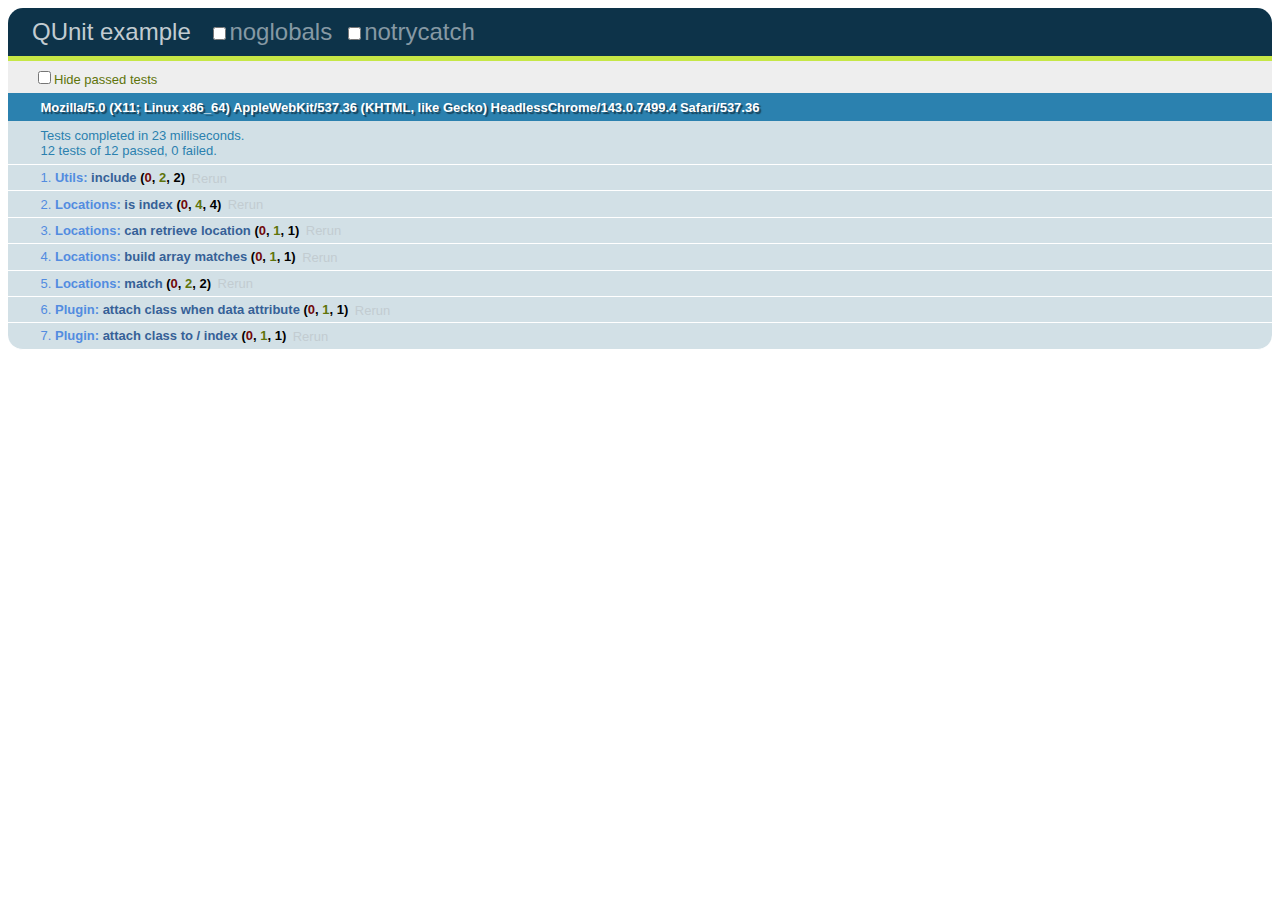
<file: test/index.html>
<!DOCTYPE HTML PUBLIC "-//W3C//DTD HTML 4.01 Transitional//EN"
                    "http://www.w3.org/TR/html4/loose.dtd">
<html>
<head>
  <script src="qunit/jquery.js"></script>
  <link rel="stylesheet" href="qunit/qunit.css" type="text/css" media="screen" />
  <script type="text/javascript" src="qunit/qunit.js"></script>
  <!-- Include your libs here -->
  <script type="text/javascript" src="../lib/jquery.markmenu.js"></script>
  <!-- Include here your test case script -->
  <script type="text/javascript" src="unit/test.js"></script>
</head>
<body>
 <h1 id="qunit-header">QUnit example</h1>
 <h2 id="qunit-banner"></h2>
 <div id="qunit-testrunner-toolbar"></div>
 <h2 id="qunit-userAgent"></h2>
 <ol id="qunit-tests"></ol>
 <div id="qunit-fixture">
   <ul id="index-menu">
     <li><a href="/" data-mark="/">Home</a><li>
     <li><a href="/" data-mark="">Home</a><li>
     <li><a href="/">Home</a><li>
   </ul>
   <ul id="data-menu">
     <li><a href="/" data-mark="/">Home</a><li>
     <li><a href="/projects/details.php" data-mark="projects">Projects</a><li>
     <li><a href="/about" data-mark="about">About</a><li>
   </ul>
 </div>
</body>
</html>
</file>
<file: test/qunit/qunit.css>
/**
 * QUnit v1.7.0pre - A JavaScript Unit Testing Framework
 *
 * http://docs.jquery.com/QUnit
 *
 * Copyright (c) 2012 John Resig, Jörn Zaefferer
 * Dual licensed under the MIT (MIT-LICENSE.txt)
 * or GPL (GPL-LICENSE.txt) licenses.
 * Pulled Live from Git Mon May  7 13:55:01 UTC 2012
 * Last Commit: 62dffbbcbb445850c159e57b0e04e08811b86e1e
 */

/** Font Family and Sizes */

#qunit-tests, #qunit-header, #qunit-banner, #qunit-testrunner-toolbar, #qunit-userAgent, #qunit-testresult {
	font-family: "Helvetica Neue Light", "HelveticaNeue-Light", "Helvetica Neue", Calibri, Helvetica, Arial, sans-serif;
}

#qunit-testrunner-toolbar, #qunit-userAgent, #qunit-testresult, #qunit-tests li { font-size: small; }
#qunit-tests { font-size: smaller; }


/** Resets */

#qunit-tests, #qunit-tests ol, #qunit-header, #qunit-banner, #qunit-userAgent, #qunit-testresult {
	margin: 0;
	padding: 0;
}


/** Header */

#qunit-header {
	padding: 0.5em 0 0.5em 1em;

	color: #8699a4;
	background-color: #0d3349;

	font-size: 1.5em;
	line-height: 1em;
	font-weight: normal;

	border-radius: 15px 15px 0 0;
	-moz-border-radius: 15px 15px 0 0;
	-webkit-border-top-right-radius: 15px;
	-webkit-border-top-left-radius: 15px;
}

#qunit-header a {
	text-decoration: none;
	color: #c2ccd1;
}

#qunit-header a:hover,
#qunit-header a:focus {
	color: #fff;
}

#qunit-header label {
	display: inline-block;
	padding-left: 0.5em;
}

#qunit-banner {
	height: 5px;
}

#qunit-testrunner-toolbar {
	padding: 0.5em 0 0.5em 2em;
	color: #5E740B;
	background-color: #eee;
}

#qunit-userAgent {
	padding: 0.5em 0 0.5em 2.5em;
	background-color: #2b81af;
	color: #fff;
	text-shadow: rgba(0, 0, 0, 0.5) 2px 2px 1px;
}


/** Tests: Pass/Fail */

#qunit-tests {
	list-style-position: inside;
}

#qunit-tests li {
	padding: 0.4em 0.5em 0.4em 2.5em;
	border-bottom: 1px solid #fff;
	list-style-position: inside;
}

#qunit-tests.hidepass li.pass, #qunit-tests.hidepass li.running  {
	display: none;
}

#qunit-tests li strong {
	cursor: pointer;
}

#qunit-tests li a {
	padding: 0.5em;
	color: #c2ccd1;
	text-decoration: none;
}
#qunit-tests li a:hover,
#qunit-tests li a:focus {
	color: #000;
}

#qunit-tests ol {
	margin-top: 0.5em;
	padding: 0.5em;

	background-color: #fff;

	border-radius: 15px;
	-moz-border-radius: 15px;
	-webkit-border-radius: 15px;

	box-shadow: inset 0px 2px 13px #999;
	-moz-box-shadow: inset 0px 2px 13px #999;
	-webkit-box-shadow: inset 0px 2px 13px #999;
}

#qunit-tests table {
	border-collapse: collapse;
	margin-top: .2em;
}

#qunit-tests th {
	text-align: right;
	vertical-align: top;
	padding: 0 .5em 0 0;
}

#qunit-tests td {
	vertical-align: top;
}

#qunit-tests pre {
	margin: 0;
	white-space: pre-wrap;
	word-wrap: break-word;
}

#qunit-tests del {
	background-color: #e0f2be;
	color: #374e0c;
	text-decoration: none;
}

#qunit-tests ins {
	background-color: #ffcaca;
	color: #500;
	text-decoration: none;
}

/*** Test Counts */

#qunit-tests b.counts                       { color: black; }
#qunit-tests b.passed                       { color: #5E740B; }
#qunit-tests b.failed                       { color: #710909; }

#qunit-tests li li {
	margin: 0.5em;
	padding: 0.4em 0.5em 0.4em 0.5em;
	background-color: #fff;
	border-bottom: none;
	list-style-position: inside;
}

/*** Passing Styles */

#qunit-tests li li.pass {
	color: #5E740B;
	background-color: #fff;
	border-left: 26px solid #C6E746;
}

#qunit-tests .pass                          { color: #528CE0; background-color: #D2E0E6; }
#qunit-tests .pass .test-name               { color: #366097; }

#qunit-tests .pass .test-actual,
#qunit-tests .pass .test-expected           { color: #999999; }

#qunit-banner.qunit-pass                    { background-color: #C6E746; }

/*** Failing Styles */

#qunit-tests li li.fail {
	color: #710909;
	background-color: #fff;
	border-left: 26px solid #EE5757;
	white-space: pre;
}

#qunit-tests > li:last-child {
	border-radius: 0 0 15px 15px;
	-moz-border-radius: 0 0 15px 15px;
	-webkit-border-bottom-right-radius: 15px;
	-webkit-border-bottom-left-radius: 15px;
}

#qunit-tests .fail                          { color: #000000; background-color: #EE5757; }
#qunit-tests .fail .test-name,
#qunit-tests .fail .module-name             { color: #000000; }

#qunit-tests .fail .test-actual             { color: #EE5757; }
#qunit-tests .fail .test-expected           { color: green;   }

#qunit-banner.qunit-fail                    { background-color: #EE5757; }


/** Result */

#qunit-testresult {
	padding: 0.5em 0.5em 0.5em 2.5em;

	color: #2b81af;
	background-color: #D2E0E6;

	border-bottom: 1px solid white;
}
#qunit-testresult .module-name {
	font-weight: bold;
}

/** Fixture */

#qunit-fixture {
	position: absolute;
	top: -10000px;
	left: -10000px;
	width: 1000px;
	height: 1000px;
}
</file>
